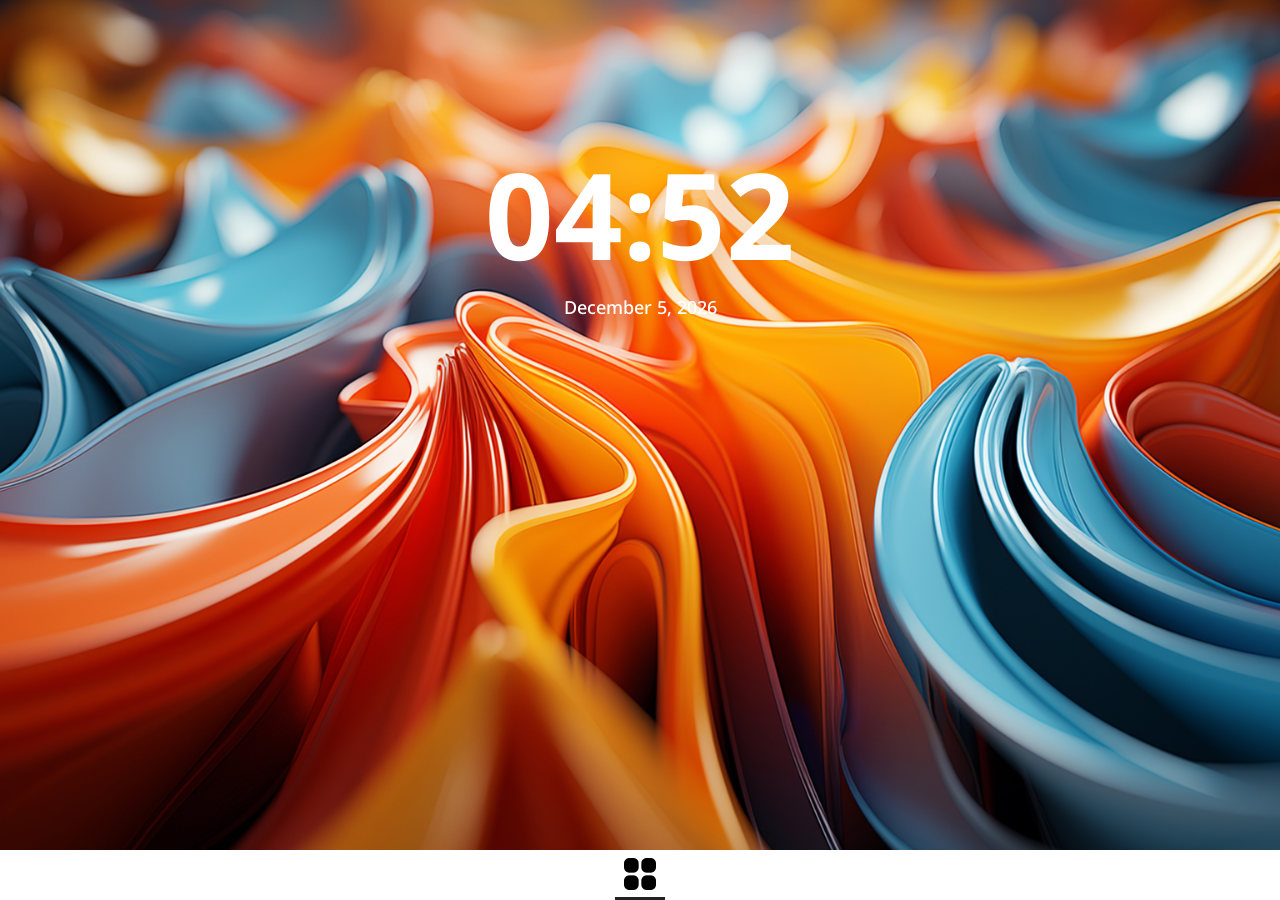
<file: desktop/index.html>
<!DOCTYPE html>
<html>
<head>
    <meta charset="UTF-8" />
    <title>Eric Tornero Medina | Escritorio Web</title>
    <link rel="icon" type="image/x-icon" href="./resources/img/favicone.png">
    <link rel="stylesheet" type="text/css" href="./resources/css/system.css">
</head>
<body class="">

    <div class="front-panel">
        <img src="./resources/img/loadingGif.gif" width="128px">
    </div>

    <div class="toolbar" id="toolbar">

    </div>
    <div class="clock-container">
        <p class="time">00:00</p>
        <p class="date">Jun 01, 0000</p>
    </div>

    <!--
    <div class="fast-menu">
        <div class="app-item" onclick="instanceWindow(4)" id="mines-button" data-name="Mines" data-type="Game"><img src="/resources/img/minesIcone.png" width="48px" height="48px" alt="Mines icone image" title="Mines icone"><p>Mines</p></div>
        <div class="app-item" onclick="instanceWindow(4)" id="mines-button" data-name="Mines" data-type="Game"><img src="/resources/img/minesIcone.png" width="48px" height="48px" alt="Mines icone image" title="Mines icone"><p>Mines</p></div>
        <div class="app-item" onclick="instanceWindow(4)" id="mines-button" data-name="Mines" data-type="Game"><img src="/resources/img/minesIcone.png" width="48px" height="48px" alt="Mines icone image" title="Mines icone"><p>Mines</p></div>
    </div>
    -->

    <script src="./resources/js/windows.js"></script>
    <script src="./resources/js/settings.js"></script>
    <script src="./resources/js/calculator.js"></script>
    <script src="./resources/js/clock.js"></script>
    <script src="./resources/js/chronometer.js"></script>
    <script src="./resources/js/calendar.js"></script>
    <script src="./resources/js/mines.js"></script>
    <!--<script src="/resources/js/sudoku.js"></script>-->
    <!--<script src="/resources/js/notes.js"></script>-->

    <script>
    document.addEventListener('DOMContentLoaded', function() {
        if (localStorage.getItem('theme')) {
            changeTheme(parseInt(localStorage.getItem('theme')));
        }
        if (localStorage.getItem('background')) {
            changeBackground(parseInt(localStorage.getItem('background')));
        }
    });
    </script>
</body>
</html>
</file>
<file: desktop/resources/css/system.css>
@import url('https://fonts.googleapis.com/css2?family=Noto+Sans:ital,wght@0,100..900;1,100..900&display=swap');
@import url('./windows.css');
@import url('./settings.css');
@import url('./calculator.css');
@import url('./calendar.css');
@import url('./chronometer.css');
@import url('./clock.css');
@import url('./mines.css');
@import url('./sudoku.css');
@import url('./notes.css');
@import url('./colors.css');

* {
    margin: 0px;
    padding: 0px;
    box-sizing: border-box;
    user-select: none;
    font-family: "Noto Sans", sans-serif;
    transition: background-color 0.3s ease;
}

img {
    transition: filter 0.3s ease;
}

body {
    position: relative;
    width: 100vw;
    height: 100vh;
    padding-bottom: 50px;
    overflow: hidden;
    background-image: url("../img/background1.jpg");
    background-position: center;
    background-repeat: no-repeat;
    background-size: cover;
    transition: background-image 0.3s ease-in-out;
}

.front-panel {
    position: fixed;
    display: flex;
    justify-content: center;
    align-items: center;
    width: 100%;
    height: 100%;
    background-color: var(--white-color);
    z-index: 999;

    animation: turnOn 4s ease forwards;
}

.front-panel img {

    animation: turnOn 4s ease forwards;
}

@keyframes turnOn {
    0% {
        opacity: 1;
    }
    25% {
    }
    50% {
    }
    90% {
        opacity: 1;
        z-index: 999;
    }
    100% {
        opacity: 0;
        display: none;
        z-index: -999;
    }
}

.clock-container {
    position: absolute; 
    top: 100px; 
    left: calc(50% - 250px);
    display: flex; 
    flex-direction: column; 
    justify-content: center; 
    align-items: center;
    width: 500px; 
    height: 250px; 
    background-color: rgba(0, 0, 0, 0); 
}

.time {
    font-size: 120px;
    font-weight: 700;
    color: white;
}

.date {
    font-size: 18px;
    font-weight: 500;
    color: white;
}

.fast-menu {
    position: absolute; 
    top: 50%; 
    left: calc(50% - 25%);
    display: flex;
    justify-content: center;
    align-items: center;
    gap: 10px;
    width: 50%; 
    height: 50px;
}

.fast-menu .app-item {
    display: flex;
    justify-content: center;
    align-items: center;
    flex-direction: column;
    gap: 7px;
    width: 90px; 
    height: 90px;
    padding-top: 5px;
    border-radius: 12px; 
    border: none; 
    cursor: pointer;
    background-color: var(--light3-color);
    transition: background-color 0.3s ease, border-color 0.3s ease;
}

.app-item p {
    width: 80%;
    font-size: 12px;
    font-weight: 600;
    text-align: center;
    overflow: hidden;
    white-space: nowrap;
    text-overflow: ellipsis;
}

.fast-menu .app-item:hover {
    background-color: var(--primary-color);
}

.toolbar {
    position: fixed;
    bottom: 0;
    left: 0;
    display: flex;
    justify-content: center;
    align-items: center;
    width: 100%;
    height: 50px;
    z-index: 100;
    background-color: var(--primary-color);
}

.toolbar-item  {
    display: flex;
    justify-content: center;
    align-items: center;
    width: 50px;
    height: 50px;
    cursor: pointer;
    border-bottom: transparent 3px solid;
    overflow: hidden;
    transition: background-color 0.3s ease, border-color 0.3s ease;
}

.toolbar-item:hover  {
    background-color: var(--primary-color);
}

.toolbar-item.open {
    animation: openToolbarItem 0.4s ease;
}
@keyframes openToolbarItem {
    0% {
        opacity: 0;
        transform: scaleX(0);
    }
    100% {
        opacity: 1;
        transform: scaleX(1);
    }
}

.toolbar-item.minimized {
    border-color: var(--dark-color);
}

.toolbar-item.close {
    animation: closeToolbarItem 0.3s ease forwards;
}
@keyframes closeToolbarItem {
    0% {
        transform: scaleX(1);
    }
    100% {
        transform: scaleX(0);
        opacity: 0;
    }
}

.toolbar-item.focus {
    background-color: var(--light-color)
}
</file>
